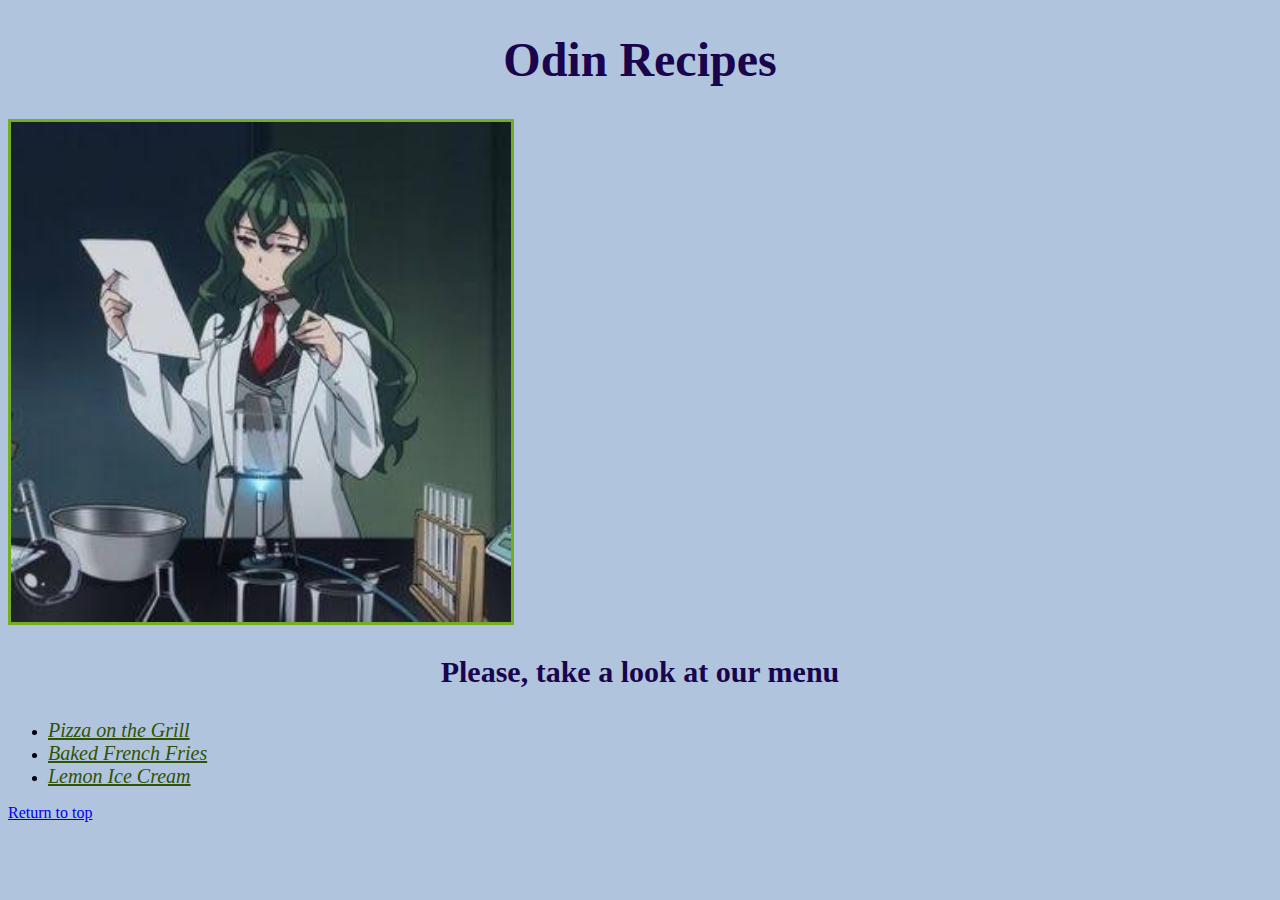
<file: index.html>
<!DOCTYPE html>
<html lang="en">
<head>
    <meta charset="UTF-8">
    <link rel="stylesheet" href="styles.css">
    <title>Odin Recipes</title>
</head>
<body class="background">
    <h1 class="title">Odin Recipes</h1>

    <img class="image-menu" src="images/menu.jpg" alt="anime girl cooking">

    <h3 class="sub-titles">Please, take a look at our menu</h3>
    <ul>
        
            <li><a class="menu-option" href="recipes/pizza.html">Pizza on the Grill</a></li>
            <li><a class="menu-option" href="recipes/frenchfries.html">Baked French Fries</a></li>
            <li><a class="menu-option" href="recipes/icecream.html">Lemon Ice Cream</a></li>
        
    </ul>

    <a href="#header">Return to top</a>


</body>
</html>
</file>
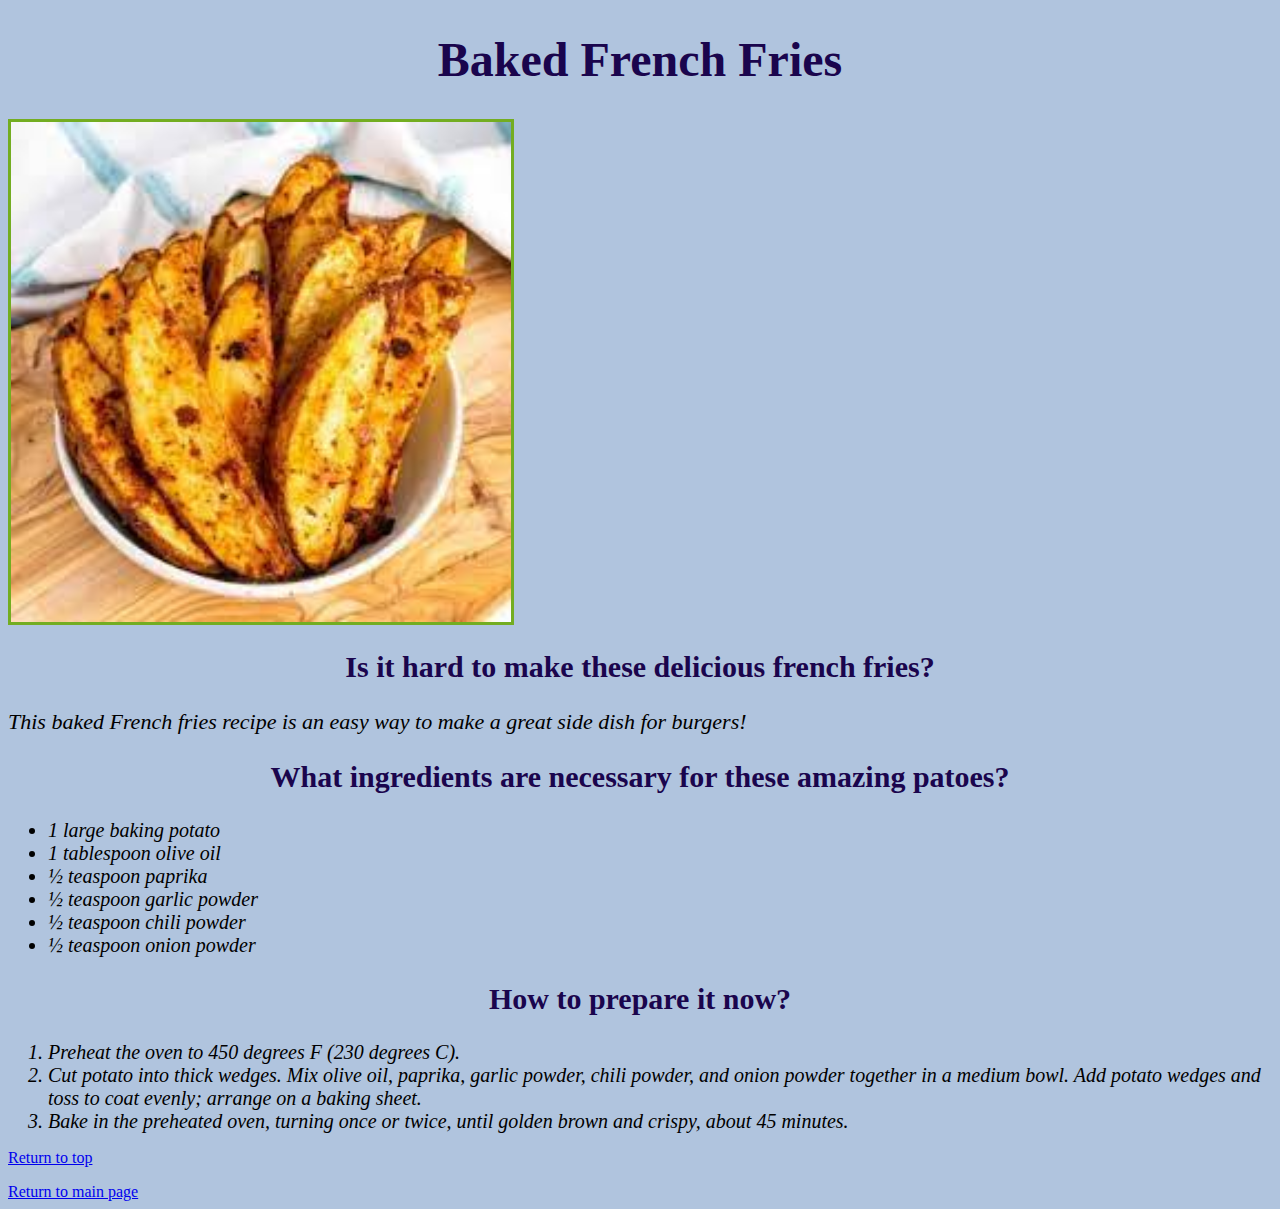
<file: recipes/frenchfries.html>
<!DOCTYPE html>
<html lang="en">
<head>
    <meta charset="UTF-8">
    <link rel="stylesheet" href="../styles.css">
    <title>Baked French Fries</title>
</head>
<body class="background">
    
    <h1 class="title">Baked French Fries</h1>
    <img class="image-menu" src="../images/frenchfries.jpeg" alt="Baked french fries picture">

    <h2 class="sub-titles">Is it hard to make these delicious french fries?</h2>
    <a class="description">This baked French fries recipe is an easy way to make a great side dish for burgers!    </a>

    <h2 class="sub-titles">What ingredients are necessary for these amazing patoes?</h2>

    <ul>
        <div class="ingredients">
            <li>1 large baking potato</li>
            <li>1 tablespoon olive oil</li>
            <li>½ teaspoon paprika</li>
            <li>½ teaspoon garlic powder</li>
            <li>½ teaspoon chili powder</li>
            <li>½ teaspoon onion powder</li>
        </div>  
    </ul>


    <h2 class="sub-titles">How to prepare it now?</h2>

    <ol>
        <div class="ingredients">
            <li>Preheat the oven to 450 degrees F (230 degrees C).</li>
            <li>Cut potato into thick wedges. Mix olive oil, paprika, garlic powder, chili powder, and onion powder together in a medium bowl. Add potato wedges and toss to coat evenly; arrange on a baking sheet.</li>
            <li>Bake in the preheated oven, turning once or twice, until golden brown and crispy, about 45 minutes.</li>
        </div>    
    </ol>

    <a href="#header">Return to top<br></a>
    <p></p>
    <a href="../index.html">Return to main page</a>

</body>
</html>
</file>
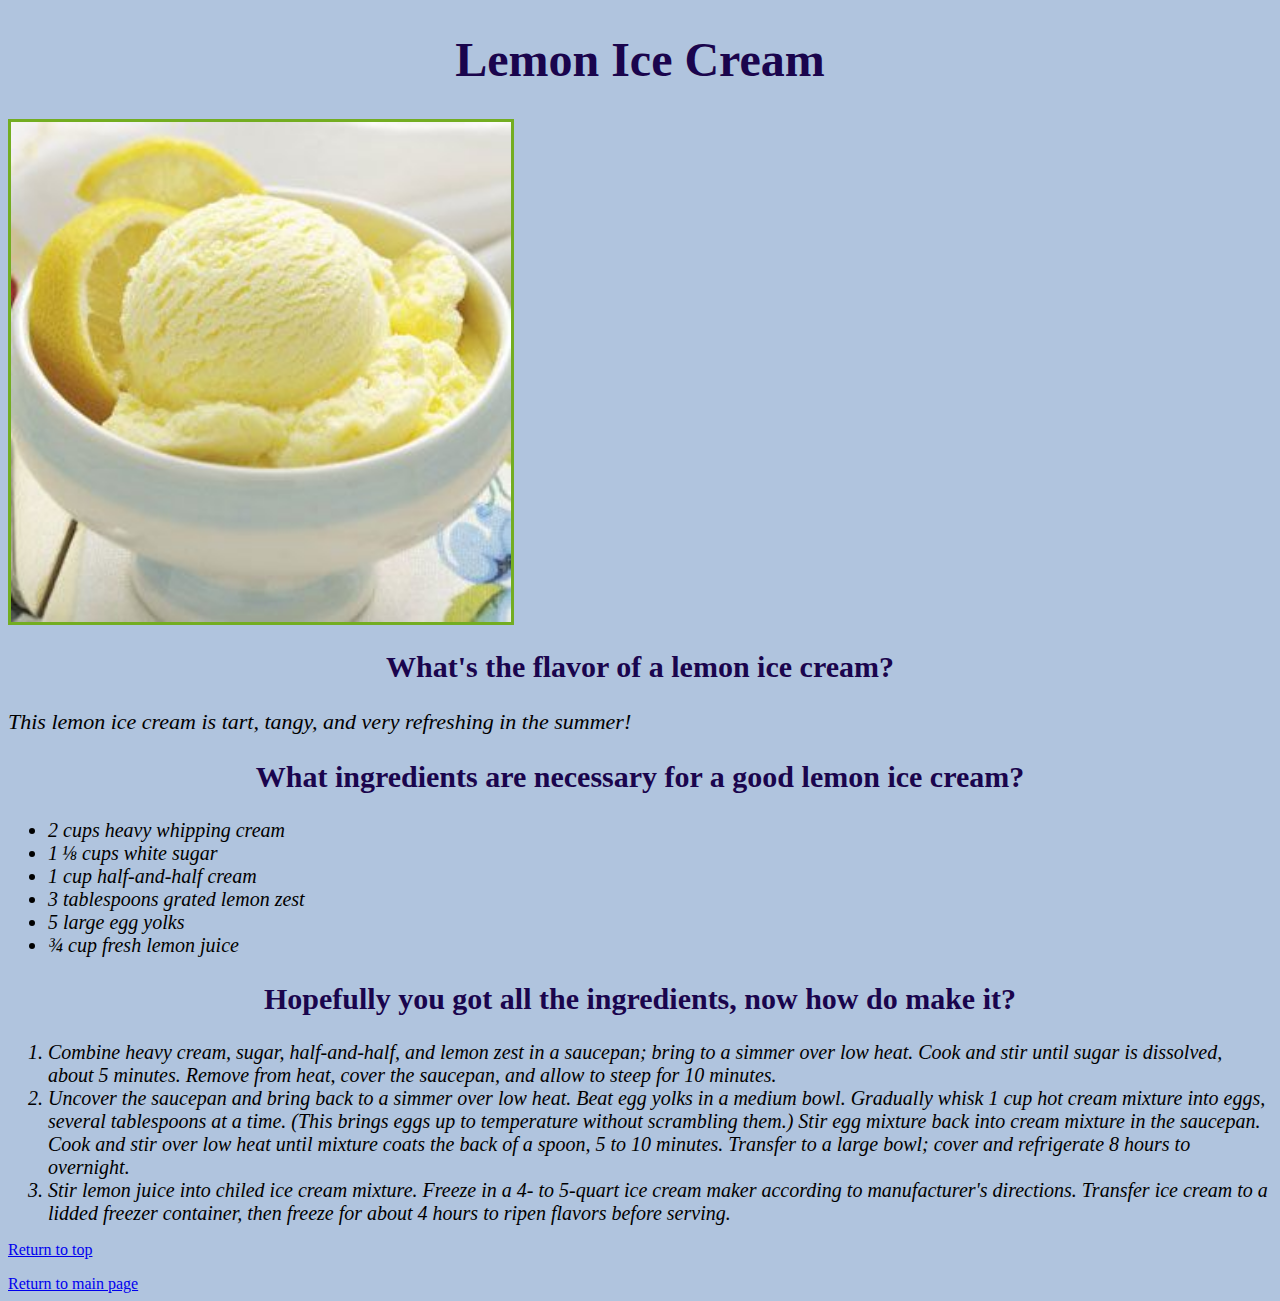
<file: recipes/icecream.html>
<!DOCTYPE html>
<html lang="en">
<head>
    <meta charset="UTF-8">
    <link rel="stylesheet" href="../styles.css">
    <title>Lemon Ice Cream</title>
</head>
<body class="background">
    
    <h1 class="title">Lemon Ice Cream</h1>
    <img class="image-menu"  src="../images/icecream.jpg" alt="Lemon Ice Cream picture">

    <h2 class="sub-titles">What's the flavor of a lemon ice cream?</h2>
    <a class="description">This lemon ice cream is tart, tangy, and very refreshing in the summer!    </a>

    <h2 class="sub-titles">What ingredients are necessary for a good lemon ice cream?</h2>

    <ul>
        <div class="ingredients">
            <li>2 cups heavy whipping cream</li>
            <li>1 ⅛ cups white sugar</li>
            <li>1 cup half-and-half cream</li>
            <li>3 tablespoons grated lemon zest</li>
            <li>5 large egg yolks</li>
            <li>¾ cup fresh lemon juice</li>
        </div>
    </ul>
    <h2 class="sub-titles">Hopefully you got all the ingredients, now how do make it?</h2>

    <ol>
        <div class="ingredients">
            <li>Combine heavy cream, sugar, half-and-half, and lemon zest in a saucepan; bring to a simmer over low heat. Cook and stir until sugar is dissolved, about 5 minutes. Remove from heat, cover the saucepan, and allow to steep for 10 minutes.</li>
            <li>Uncover the saucepan and bring back to a simmer over low heat. Beat egg yolks in a medium bowl. Gradually whisk 1 cup hot cream mixture into eggs, several tablespoons at a time. (This brings eggs up to temperature without scrambling them.) Stir egg mixture back into cream mixture in the saucepan. Cook and stir over low heat until mixture coats the back of a spoon, 5 to 10 minutes. Transfer to a large bowl; cover and refrigerate 8 hours to overnight.</li>
            <li>Stir lemon juice into chiled ice cream mixture. Freeze in a 4- to 5-quart ice cream maker according to manufacturer's directions. Transfer ice cream to a lidded freezer container, then freeze for about 4 hours to ripen flavors before serving.</li>
        </div>
    </ol>

    <a href="#header">Return to top<br></a>
    <p></p>
    <a href="../index.html">Return to main page</a>
</body>
</html>
</file>
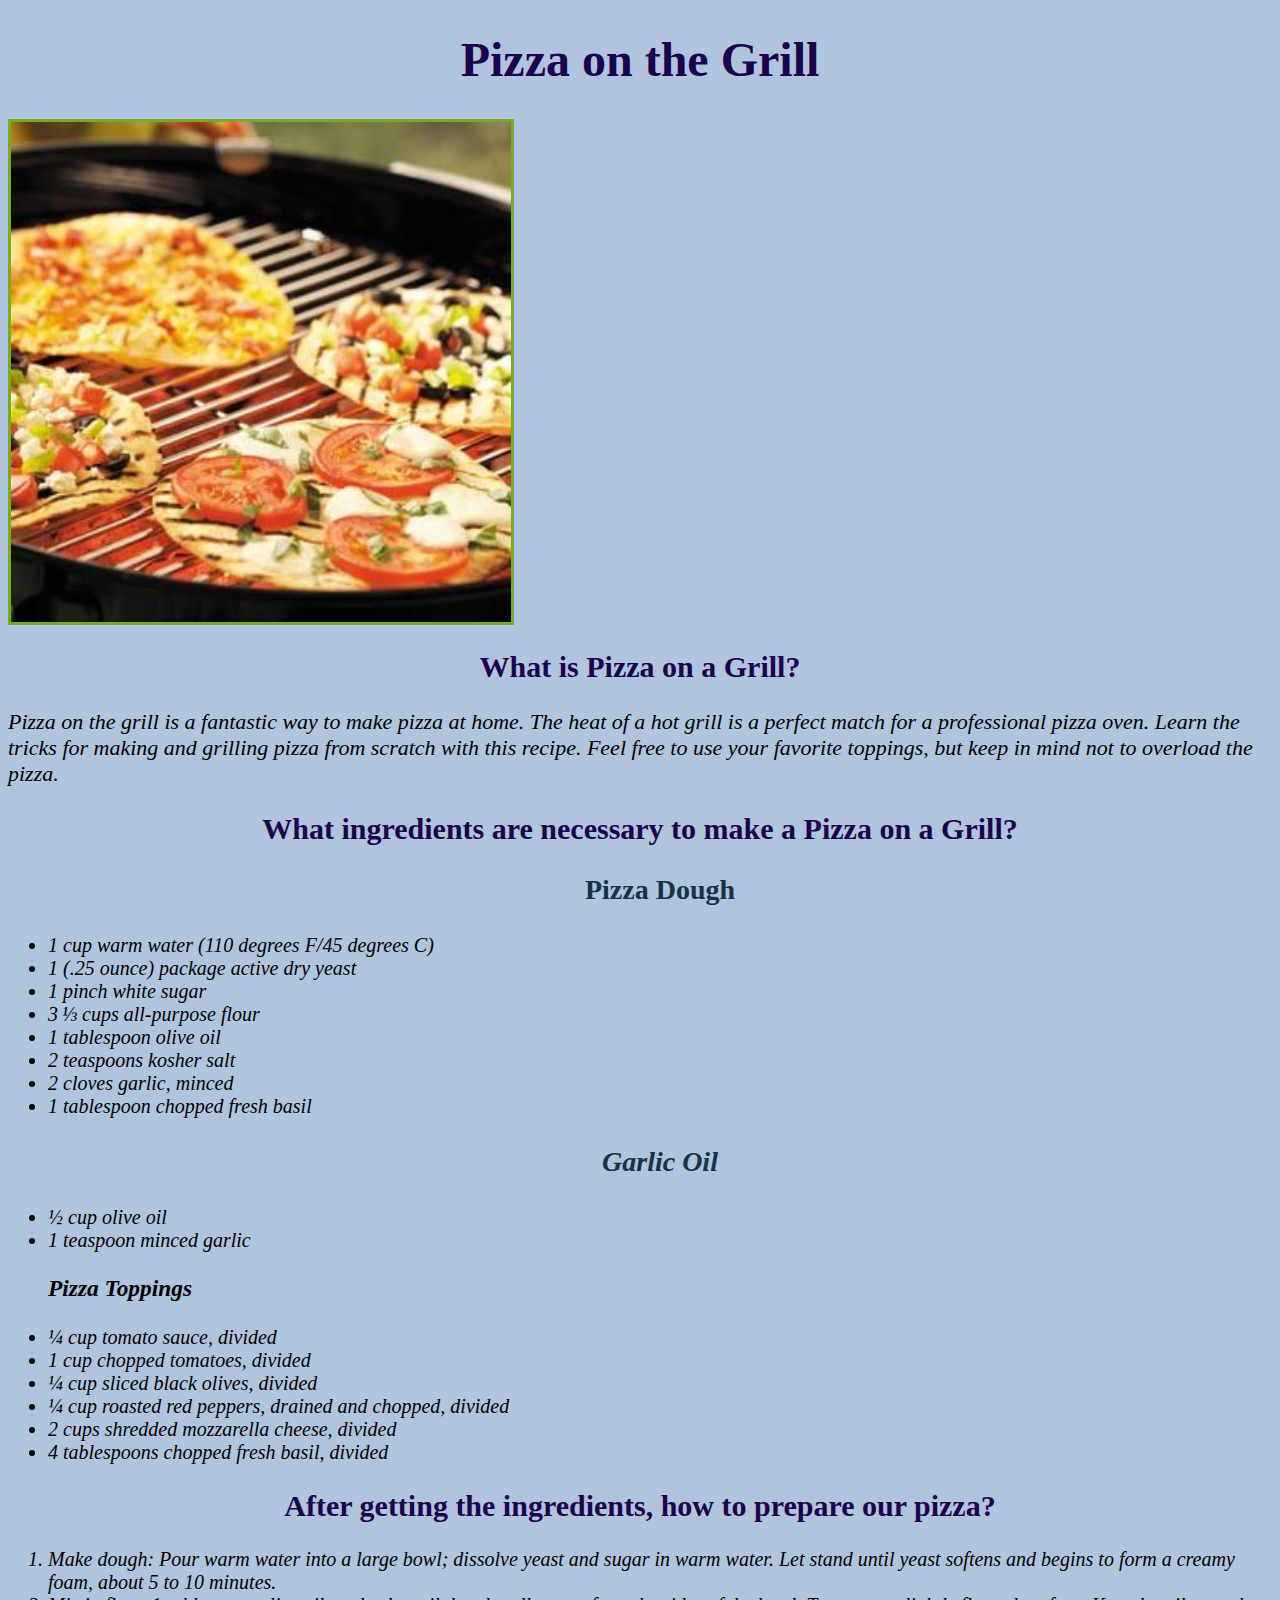
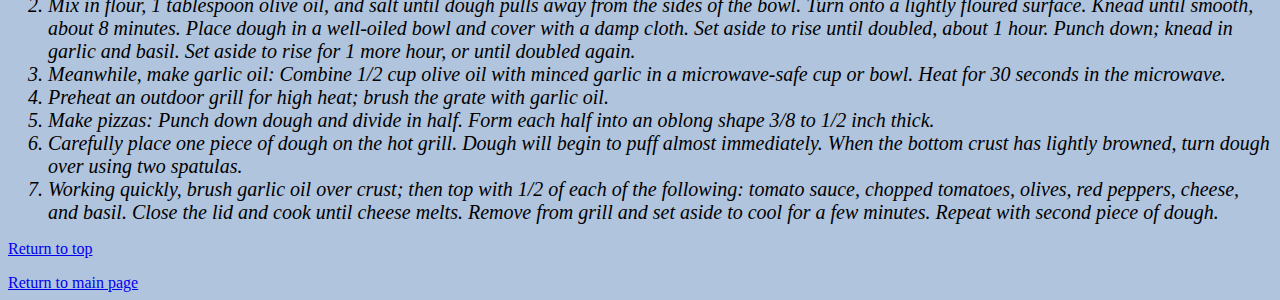
<file: recipes/pizza.html>
<!DOCTYPE html>
<html lang="en">
<head>
    <meta charset="UTF-8">
    <link rel="stylesheet" href="../styles.css">
    <title>Document</title>
</head>
<body class="background">
    <h1 class="title">Pizza on the Grill</h1>

    <img class="image-menu"  src="../images/pizza1.jpg" alt="Pizza image">

    <h2 class="sub-titles">What is Pizza on a Grill?</h2>

    <a class="description">Pizza on the grill is a fantastic way to make pizza at home. The heat of a hot grill is a perfect match for a professional pizza oven. Learn the tricks for making and grilling pizza from scratch with this recipe. Feel free to use your favorite toppings, but keep in mind not to overload the pizza.<br></a>

    <h2 class="sub-titles">What ingredients are necessary to make a Pizza on a Grill?</h2>

    <ul>
        <h3 class="sub-titles menu">Pizza Dough</h3>
        <div class="ingredients">
            <li>1 cup warm water (110 degrees F/45 degrees C)</li>
            <li>1 (.25 ounce) package active dry yeast</li>
            <li>1 pinch white sugar</li>
            <li>3 ⅓ cups all-purpose flour</li>
            <li>1 tablespoon olive oil</li>
            <li>2 teaspoons kosher salt</li>
            <li>2 cloves garlic, minced</li>
            <li>1 tablespoon chopped fresh basil</li>
            <h3 class="sub-titles menu">Garlic Oil</h3>
            <li>½ cup olive oil</li>
            <li>1 teaspoon minced garlic</li>
            <h3>Pizza Toppings</h3>
            <li>¼ cup tomato sauce, divided</li>
            <li>1 cup chopped tomatoes, divided</li>
            <li>¼ cup sliced black olives, divided</li>
            <li>¼ cup roasted red peppers, drained and chopped, divided</li>
            <li>2 cups shredded mozzarella cheese, divided</li>
            <li>4 tablespoons chopped fresh basil, divided</li>
        </div>
    </ul>

    <h2 class="sub-titles">After getting the ingredients, how to prepare our pizza?</h2>

    <ol>
        <div class="ingredients">
            <li>Make dough: Pour warm water into a large bowl; dissolve yeast and sugar in warm water. Let stand until yeast softens and begins to form a creamy foam, about 5 to 10 minutes.</li>
            <li>Mix in flour, 1 tablespoon olive oil, and salt until dough pulls away from the sides of the bowl. Turn onto a lightly floured surface. Knead until smooth, about 8 minutes. Place dough in a well-oiled bowl and cover with a damp cloth. Set aside to rise until doubled, about 1 hour. Punch down; knead in garlic and basil. Set aside to rise for 1 more hour, or until doubled again.</li>
            <li>Meanwhile, make garlic oil: Combine 1/2 cup olive oil with minced garlic in a microwave-safe cup or bowl. Heat for 30 seconds in the microwave.</li>
            <li>Preheat an outdoor grill for high heat; brush the grate with garlic oil.</li>
            <li>Make pizzas: Punch down dough and divide in half. Form each half into an oblong shape 3/8 to 1/2 inch thick.</li>
            <li>Carefully place one piece of dough on the hot grill. Dough will begin to puff almost immediately. When the bottom crust has lightly browned, turn dough over using two spatulas.</li>
            <li>Working quickly, brush garlic oil over crust; then top with 1/2 of each of the following: tomato sauce, chopped tomatoes, olives, red peppers, cheese, and basil. Close the lid and cook until cheese melts. Remove from grill and set aside to cool for a few minutes. Repeat with second piece of dough.</li>
        </div>       
    </ol>
    <a href="#header">Return to top<br></a>
    <p></p>
    <a href="../index.html">Return to main page</a>

    
</body>
</html>
</file>
<file: styles.css>
.background{
    background-color: lightsteelblue;

}

.title{
    text-align: center;
    font-size: 48px;
    font-weight: bold;
    color: #1a054d;

}

.image-menu{
   display: grid;
   height: auto;
   width: 500px;
   border: 3px solid #73AD21;
}

.title-menu{
    font-size: 20px;
    font-weight: bolder;
    color: teal;

}

.menu{
    color: grey ;

}

.menu-option{
    color: #315204;
    font-style: italic;
    font-size: 20px;

}

.sub-titles{
    text-align: center;
    font-size: 30px;
    font-weight: bold;
    color: #1a054d;

}

.description{
    font-size: 22px;
    font-family: 'Times New Roman', Times, serif;
    font-style: italic;

}

.menu{

    font-size: 28px;
    color: #183247;

}

.ingredients{
    
    font-style: italic;
    font-size: 20px;

}
</file>
